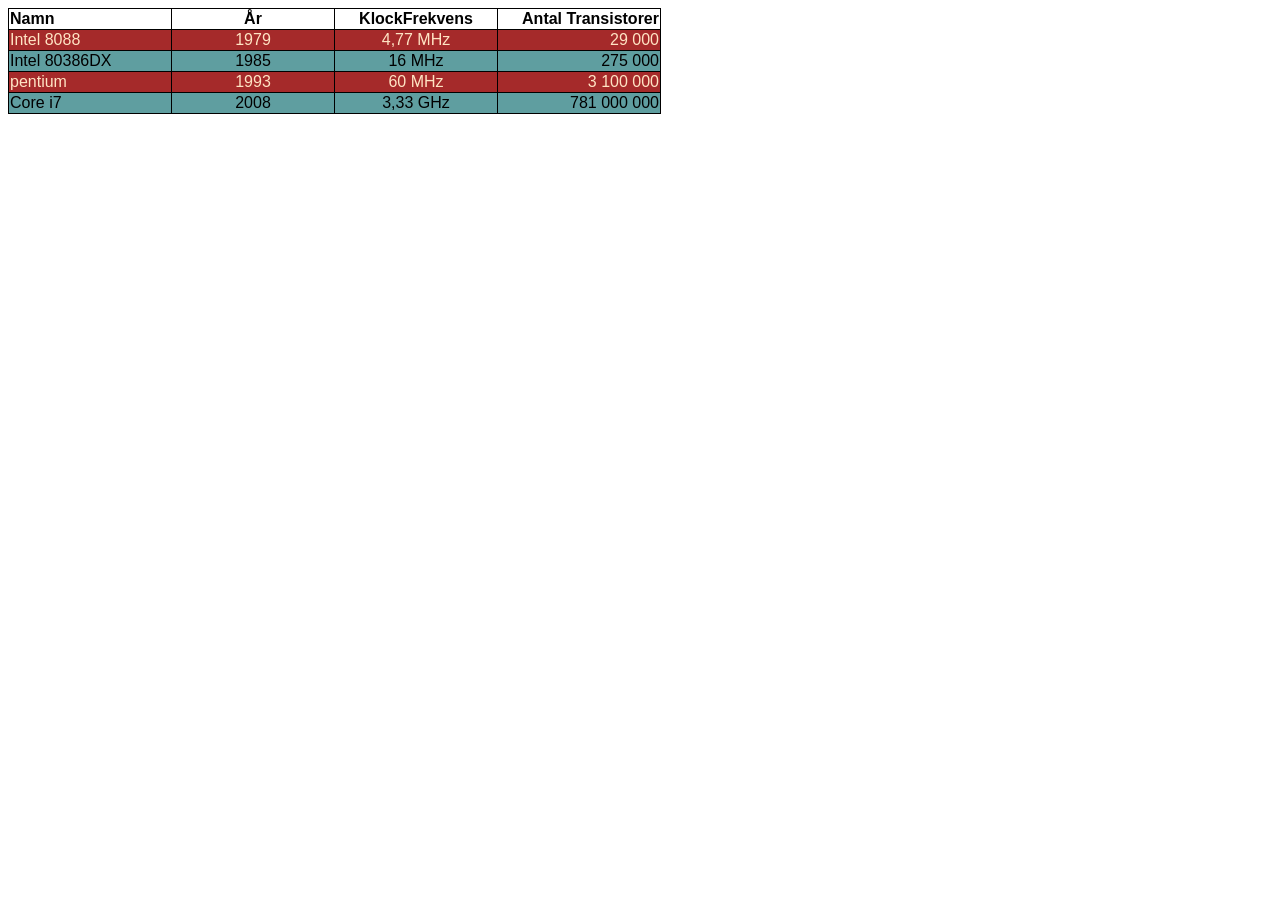
<file: index.html>
<!DOCTYPE html!>
<html>
    <head>
        <meta charset="UTF-8">
        <Title>Tabbel: uppgift 1</Title>
        <link rel="stylesheet" href="index.css">
    </head>
    <Body>
        <table class="font">
           <tr>
                <th>Namn</th>
                <th>År</th>
                <th>KlockFrekvens</th>
                <th>Antal Transistorer</th>
           </tr>
           <tr>
                <td>Intel 8088</td>
                <td>1979</td>
                <td>4,77 MHz</td>
                <td>29 000</td>
           </tr>
           
           <tr>
                <td>Intel 80386DX</td>
                <td>1985</td>
                <td>16 MHz</td>
                <td>275 000</td>
           </tr>
           <tr>
                <td>pentium</td>
                <td>1993</td>
                <td>60 MHz</td>
                <td>3 100 000</td>
           </tr>
           <tr>
                <td>Core i7</td>
                <td>2008</td>
                <td>3,33 GHz</td>
                <td>781 000 000</td>
           </tr>


        </table>


    </Body>




</html>
</file>
<file: index.css>
table,th,td{border: 1px solid black;
border-collapse: collapse;}

td,th{width: 160px}


td:nth-child(1){text-align: left;}
th:nth-child(1){text-align: left;}
td:nth-child(2){text-align: center;}
td:nth-child(3){text-align: center;}
td,th:nth-child(4){text-align: right;}

.font{font-family: 'Gill Sans', 'Gill Sans MT', Calibri, 'Trebuchet MS', sans-serif
;}

tr:nth-child(2){background-color: brown; color: bisque;}
tr:nth-child(3){background-color: cadetblue; color: black;}
tr:nth-child(4){background-color: brown; color: bisque;}
tr:nth-child(5){background-color: cadetblue; color: black;}
</file>
